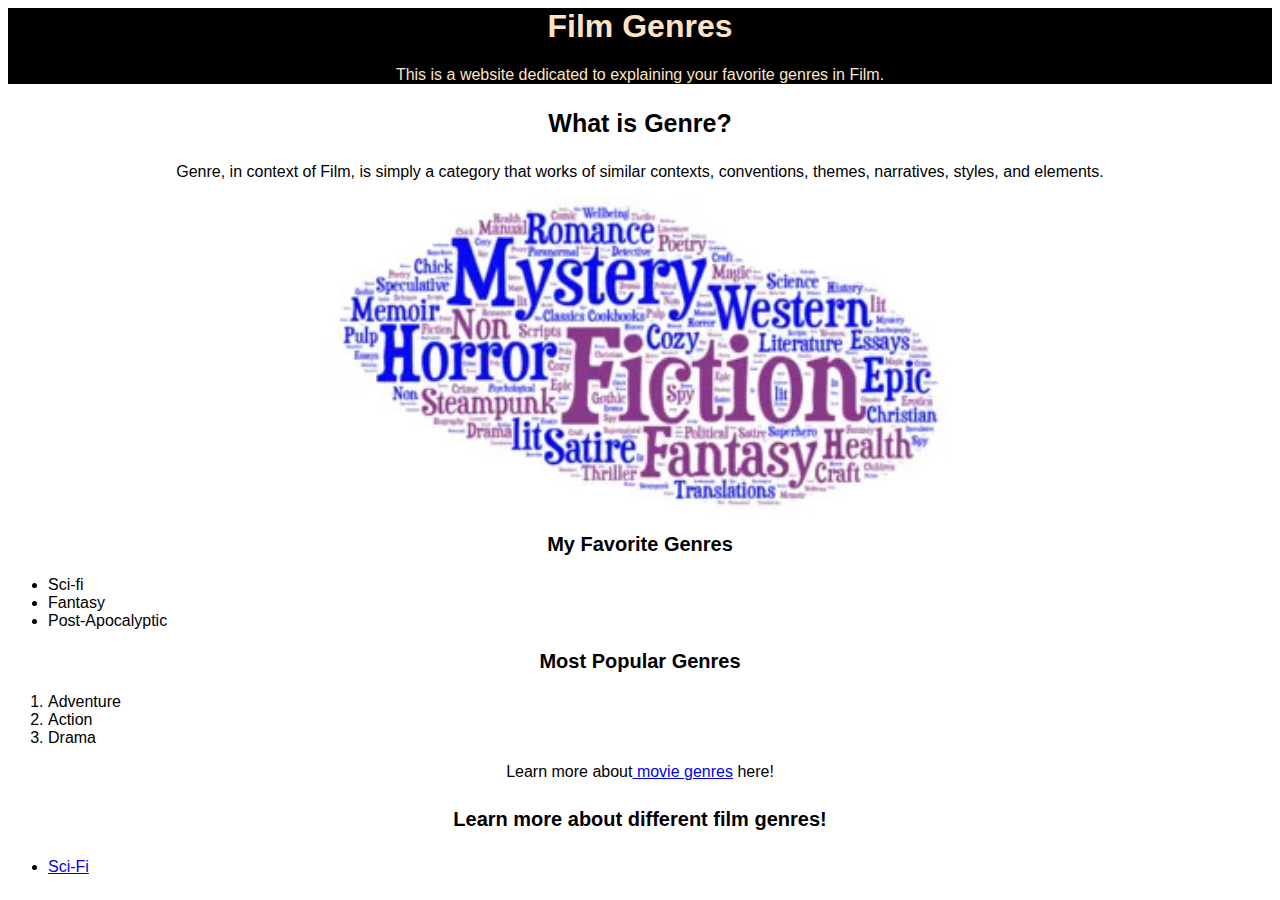
<file: index.html>
<html>
  <head> 
    <title>Film Genres</title> 
    <!-- Link to the stylesheet called style.css -->
    <link rel="stylesheet" href="css/style.css" />
  </head> 
  <body> 
    <header>
        <h1 class = "white">Film Genres</h1>
        <!-- The purpose of this HTML is to make a website for educational purposes for those curious about film genres. -->
        <p class = "white">This is a website dedicated to explaining your favorite genres in Film.</p>
    </header>
    <main>
        <article>
            <h3>What is Genre?</h3>
            <p>Genre, in context of Film, is simply a category that works of similar contexts, conventions, themes, narratives, styles, and elements. </p>
            <img 
                src = "img/genres.jpg" 
                alt = "A visulaization of the multitude of fiction and non-fiction genres in media." 
                width = "50%"
            >
            <section>
                <p class = "subheader">My Favorite Genres</p>
                <!-- These are my personal favorite film genres. -->
                <ul> 
                    <li>Sci-fi</li>
                    <li>Fantasy</li>
                    <li>Post-Apocalyptic</li> 
                </ul>
            </section>
                <section>
                <p class = "subheader">Most Popular Genres</p>
                <!-- These are the most popular genres based on statistics I found online. -->
                <ol>
                    <li>Adventure</li>
                    <li>Action</li>
                    <li>Drama</li>
                </ol>
            </section>
            <p>Learn more about<a href = "https://en.wikipedia.org/wiki/List_of_genres"> movie genres</a> here!</p>
            <!-- This in an external link to Wikipedia. -->
        </article>
        <nav>
            <h4>Learn more about different film genres!</h4>
            <ul>
                <li><a href="page2.html"> Sci-Fi</a></li>
                <!-- This is an internal link to Page 2. -->
            </ul>
        </nav>
    </main>
  </body> 
</html>
</file>
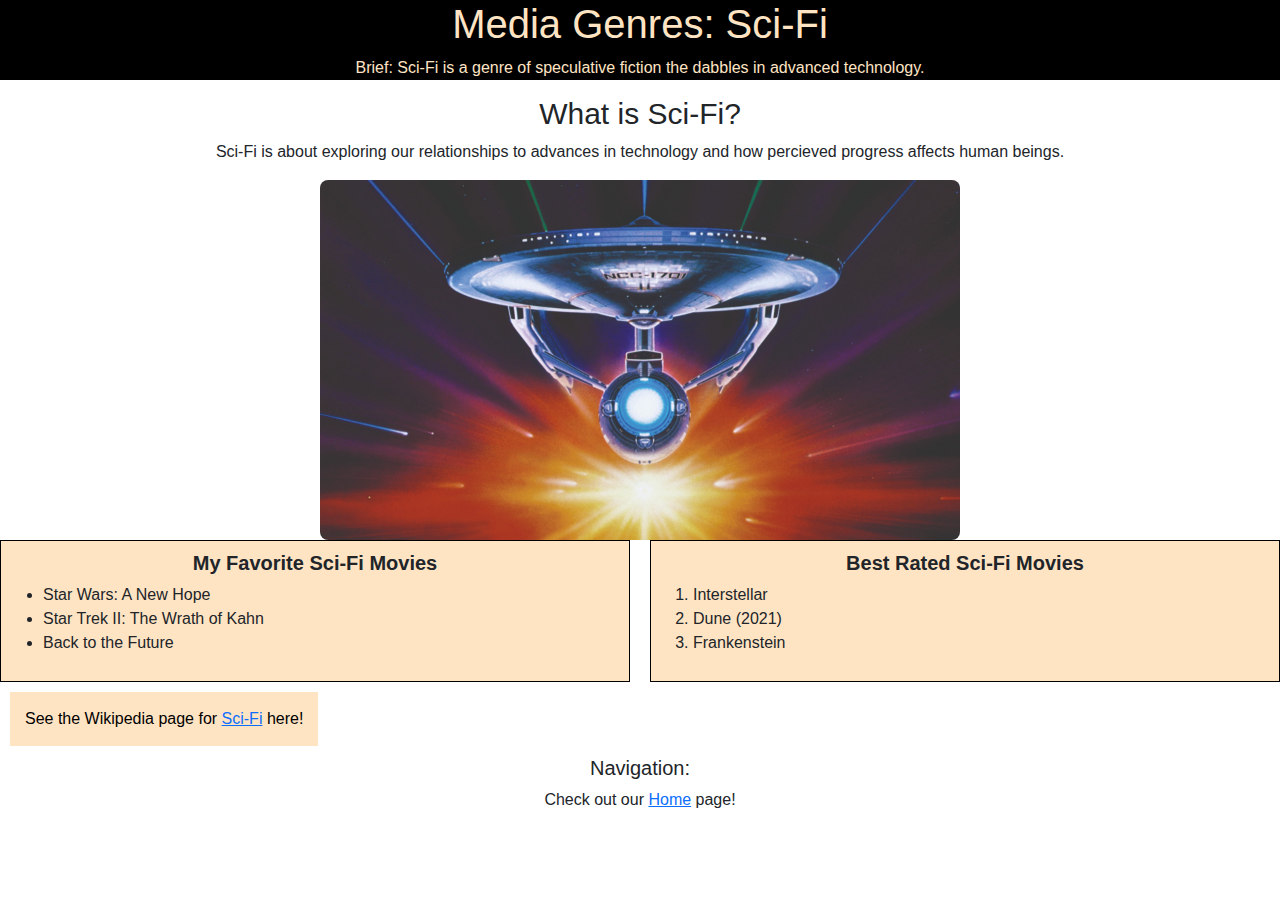
<file: page2.html>
<!DOCTYPE html>
<html lang="en">
    <!-- A4: Added Lang for screen readers. -->
  <head> 
    <title>Sci-Fi</title> 
    <!-- Link to Bootstrap -->
    <link href="https://cdn.jsdelivr.net/npm/bootstrap@5.3.3/dist/css/bootstrap.min.css" rel="stylesheet" integrity="sha384-QWTKZyjpPEjISv5WaRU9OFeRpok6YctnYmDr5pNlyT2bRjXh0JMhjY6hW+ALEwIH" crossorigin="anonymous">
    <!-- Link to the stylesheet called style.css -->
     <!-- A4: New Color Scheme for enhanced legibility. -->
    <link rel="stylesheet" href="css/style.css" />
  </head> 
  <body> 
    <header>
        <h1 class = "white">Media Genres: Sci-Fi</h1>
        <!-- A4: Restructured Headings to be in descending order. -->
        <!-- The purpose of this HTML is to make a website for educational purposes for those curious about film genres, specifically Sci-Fi. -->
        <p class = "white">Brief: Sci-Fi is a genre of speculative fiction the dabbles in advanced technology.</p>
    </header>
    <main>
        <article>
            <h2>What is Sci-Fi?</h2>
            <!-- A4: Restructured Headings to be in descending order. -->
            <p>Sci-Fi is about exploring our relationships to advances in technology and how percieved progress affects human beings.</p>
            <img 
                src = "img/scifi.jpg" 
                alt = "A bright and colorful front facing image of the USS Entrprise from the Star Trek franchise." 
                width = "50%"
            >
            <div id="section_wrapper">
            <section id = "sections">
                <h3 class = "subheader">My Favorite Sci-Fi Movies</h3>
                <!-- A4: Restructured Headings to be in descending order. -->
                <!-- These are my personal favorite Sci-Fi films. -->
                <!-- A4: Added Media Queries for small screens. -->
                <ul> 
                    <li>Star Wars: A New Hope</li>
                    <li>Star Trek II: The Wrath of Kahn</li>
                    <li>Back to the Future</li> 
                </ul>
            </section>
            <section id = "sections">
                <h3 class = "subheader">Best Rated Sci-Fi Movies</h3>
                <!-- A4: Restructured Headings to be in descending order. -->
                <!-- These are the most popular Sci-Fi films based on statistics I found online. -->
                <!-- A4: Added Media Queries for small screens. -->
                <ol>
                    <li>Interstellar</li>
                    <li>Dune (2021)</li>
                    <li>Frankenstein</li>
                </ol>
            </section>
            </div>
            <p class = "button">See the Wikipedia page for <a href = "https://en.wikipedia.org/wiki/Science_fiction">Sci-Fi</a> here!</p>
            <!-- A4: Made Purpose of URLs clearer. -->
            <!-- This in an external link to Wikipedia. -->
        </article>
        <nav id = "footer">
            <h4>Navigation:</h4>
            <!-- A4: Restructured Headings to be in descending order. -->
            <ul>
                <li>Check out our <a href = "index.html">Home</a> page!</li>
                <!-- This is an internal link to Index. -->
            </ul>
        </nav>

    </main>
  </body> 
</html>
</file>
<file: css/style.css>
header {
  background-color: black;
  text-align: center; 
}
.white {
  color: bisque;
}
p {
    text-align: center;
}
h2 {
  font-size: 30px;
  text-align: center;
}
h3 {
  font-size: 25px;
  text-align: center;
}
h4 {
  font-size: 20px;
  text-align: center;
}
.subheader {
  font-weight: bold;
  font-size: 20px;
}
* {
  font-family: sans-serif;
}
#footer ul {
  list-style: none;
  display: flex;
  justify-content: space-around;
  padding: 0;
  margin: 0;
}
.button {
  background-color: bisque;
  color: black;
  border: black;
  padding: 15px;
  text-align: center;
  text-decoration: none;
  font-size: 16px;
  display: inline-block;
  margin: 10px;
}
#sections { 
  width: 50%;
  background-color: bisque;
  border: 1px solid black; 
  padding: 10px; 
}
#section_wrapper {
  display: flex;
  flex-wrap: nowrap;
  gap: 20px;
}
img {
  width: 50%;
  border-radius: 8px;
  display: block;
  margin: auto;
}
@media (max-width: 600px) {
        #section_wrapper {
          flex-direction: column;
          align-items: center;
        }
}
</file>
